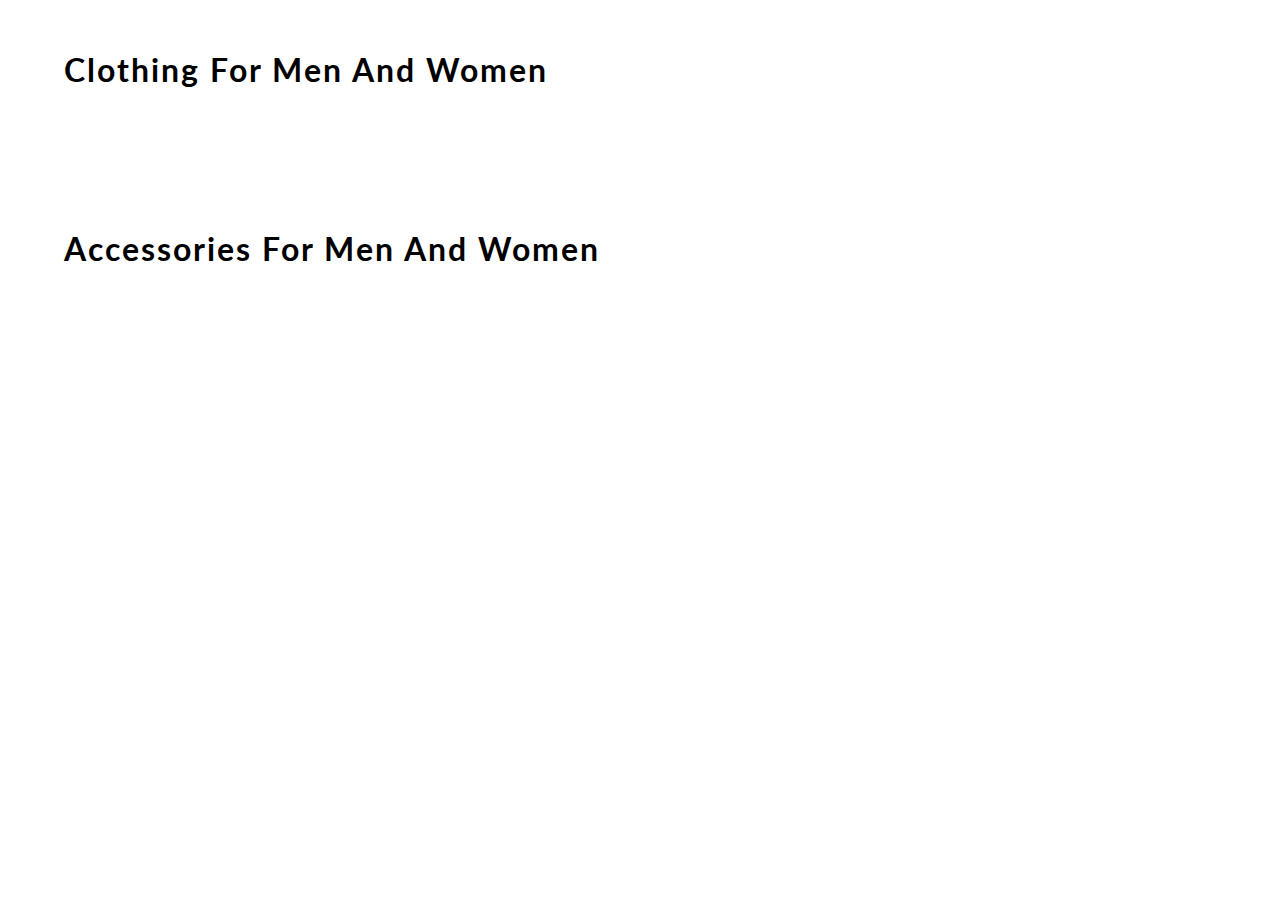
<file: content.html>
<!DOCTYPE html>
<html lang="en">
<head>
    <meta charset="UTF-8">
    <meta name="viewport" content="width=device-width, initial-scale=1.0">
    <meta http-equiv="X-UA-Compatible" content="ie=edge">
    <title>  E-COMMERCE WEBSITE  </title>
    <link href="https://fonts.googleapis.com/css?family=Lato&display=swap" rel="stylesheet">
    <!-- favicon -->
    <link rel="icon" href="img/favicon.jpeg" type="image/gif" sizes="16x16">

    <link rel="stylesheet" href="css/content.css">

</head>
<body>
    <div id="mainContainer">

        <h1> clothing for men and women </h1>
        <div id="containerClothing">
            <!-- JS rendered code -->
        </div>

        <h1> accessories for men and women </h1>
        <div id="containerAccessories">
            <!-- JS rendered code -->
        </div>
    </div>
</body>
<script src="content.js"></script>
</html>
</file>
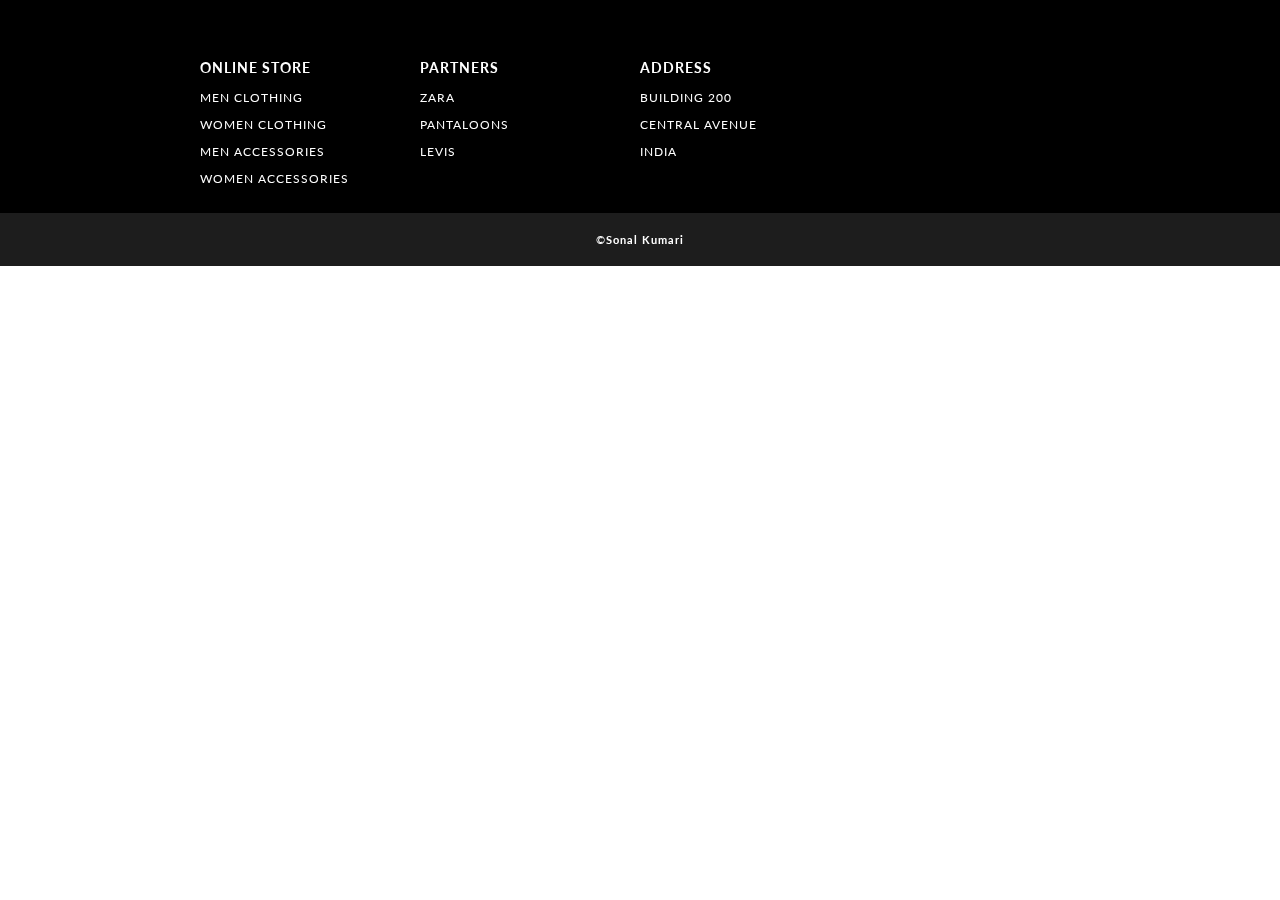
<file: footer.html>
<!DOCTYPE html>
<html lang="en">
<head>
    <meta charset="UTF-8">
    <meta name="viewport" content="width=device-width, initial-scale=1.0">
    <meta http-equiv="X-UA-Compatible" content="ie=edge">
    <title>  E-COMMERCE WEBSITE  </title>
    <!-- EXTERNAL LINKS -->
    <link href="https://fonts.googleapis.com/css?family=Source+Sans+Pro:300,400" rel="stylesheet">
    <link href="https://fonts.googleapis.com/css?family=Lato&display=swap" rel="stylesheet">
    <link rel="stylesheet" href="css/footer.css">
</head>

<body>
    <footer>
        <section>    
            <div id="containerFooter">
                
                <div id="webFooter">
                    <h3> online store </h3>
                    <p> men clothing </p>
                    <p> women clothing </p>
                    <p> men accessories </p>
                    <p> women accessories </p>
                </div>
                <!-- <div id="webFooter">
                    <h3> helpful link </h3>
                    <p> home </p>
                    <p> about </p>
                    <p> contact </p>
                </div> -->
                <div id="webFooter">
                    <h3> partners </h3>
                    <p> zara </p>
                    <p> pantaloons </p>
                    <p> levis </p>
                </div>
                <div id="webFooter">
                    <h3> address </h3>
                    <p> building 200 </p>
                    <p> central avenue </p>
    
                    <p> India </p>
                </div>
            </div>
            <div id="credit"><a href="https://www.linkedin.com/in/sonal-k-69008a280/"> ©<b>Sonal Kumari</b>  </div>
        </section>

    </footer>

</body>
</html>
</file>
<file: css/content.css>
body
{
    margin: 0;
    font-family: 'Lato', sans-serif;
}
h1
{
    width: 90%;
    margin: auto;
    padding: 50px 0;
    letter-spacing: 2px;
    font-weight: 700;
    text-transform: capitalize;
}
#containerClothing, #containerAccessories
{
    display: grid;
    grid-gap: 70px 20px;
    grid-template-columns: repeat(5, 1fr);
    width: 90%;
    margin: auto;
    padding-bottom: 40px;
}
#box 
{
    width: 100%;
    background-color: white;
    align-content: center;
    border-radius: 10px;
    box-shadow: 1px 2px 6px 2px rgb(219, 219, 219);
}
#box:hover
{
    box-shadow: 1px 6px 3px 0 rgb(185, 185, 185);
}
#containerClothing img
{
    width: 100%;
    border-top-left-radius: 10px;
    border-top-right-radius: 10px;
}
#containerAccessories img
{
    width: 100%;
    border-top-left-radius: 10px;
    border-top-right-radius: 10px;
}
#details
{
    padding: 0 15px;
    text-transform: capitalize;
}
#box a 
{
    text-decoration: none;
    color: rgb(29, 29, 29);
}
h3
{
    font-size: 16px;
}
h4
{
    font-weight: 100;
}
h2
{
    color: rgb(3, 94, 94);
}

/* ----------------------------- MEDIA QUERY --------------------------- */

@media(max-width: 1070px)
{
    h1
    {
        font-size: 25px;
    }
    #containerClothing, #containerAccessories
    {
        width: 95%;
        grid-gap: 10px;
    }
}
@media(max-width: 850px)
{
    h1 
    {
        width: 80%;
    }
    #containerClothing, #containerAccessories
    {
        display: grid;
        grid-gap: 70px 20px;
        grid-template-columns: repeat(3, 1fr);
        width: 80%;
    }    
}
@media(max-width: 650px)
{
    h1
    {
        font-size: 20px;
    }
    h1 
    {
        width: 90%;
    }
    #containerClothing, #containerAccessories
    {
        width: 90%;
    }
}
@media(max-width: 600px)
{
    h1 
    {
        width: 70%;
    }
    #containerClothing, #containerAccessories
    {
        width: 70%;
    }
}
@media(max-width: 505px)
{
    h1 
    {
        width: 80%;
    }
    #containerClothing, #containerAccessories
    {
        width: 80%;
        grid-template-columns: repeat(2, 1fr);
    }
}
</file>
<file: css/footer.css>
body
{
    margin: 0;
    font-family: 'Lato', sans-serif;
}

#containerFooter
{
    width: 100%;
    background-color: rgb(0, 0, 0);
    color: white;
    letter-spacing: 1px;
    display: grid;
    grid-template-columns: repeat(4, 1fr);
    text-transform: uppercase;
    font-size: 15px;
    padding: 15px 300px;
    box-sizing: border-box;
}
#containerFooter h3:hover, #containerFooter p:hover
{
    color: rgb(240, 240, 8);
    cursor: pointer;
}
#webFooter
{
    padding-top: 30px;
    font-size: 12px;
}
#credit 
{
    width: 100%;
    margin: auto;
    padding: 20px 0;
    text-align: center;
    background-color: rgb(29, 29, 29);
    color: white;
    font-size: 11px;
    letter-spacing: 1px;
}

#credit a
{
    color: white;
    text-decoration: none;
    position: relative;
}
#credit a::after
{
content: "";
background: white;
mix-blend-mode: exclusion;
width: calc(100% + 18px);
height: 0;
position: absolute;
bottom: -4px;
left: -10px;
transition: all .3s cubic-bezier(0.445, 0.05, 0.55, 0.95);
}
#credit a:hover::after
{
    height: calc(100% + 8px)
}

/* ----------------------------- MEDIA QUERY --------------------------- */

@media(max-width: 1350px)
{
    #containerFooter
    {
        padding: 15px 200px;
    }
}
@media(max-width: 1166px)
{
    #containerFooter
    {
        padding: 15px 100px;
    }
}
@media(max-width: 950px)
{
    #containerFooter
    {
        padding: 15px 50px;
    }
}
@media(max-width: 850px)
{
    #containerFooter
    {
        font-size: 13px;
    }
    #webFooter
    {
        font-size: 10px;
    }
}
@media(max-width: 750px)
{
    #containerFooter
    {
        display: grid;
        grid-template-columns: 1fr 1fr;
        padding: 15px 100px;
    }
    #webFooter
    {
        padding: 15px 20px;
    }
}
@media(max-width: 540px)
{
    #containerFooter
    {
        padding: 0 25px;
    }
}
</file>
